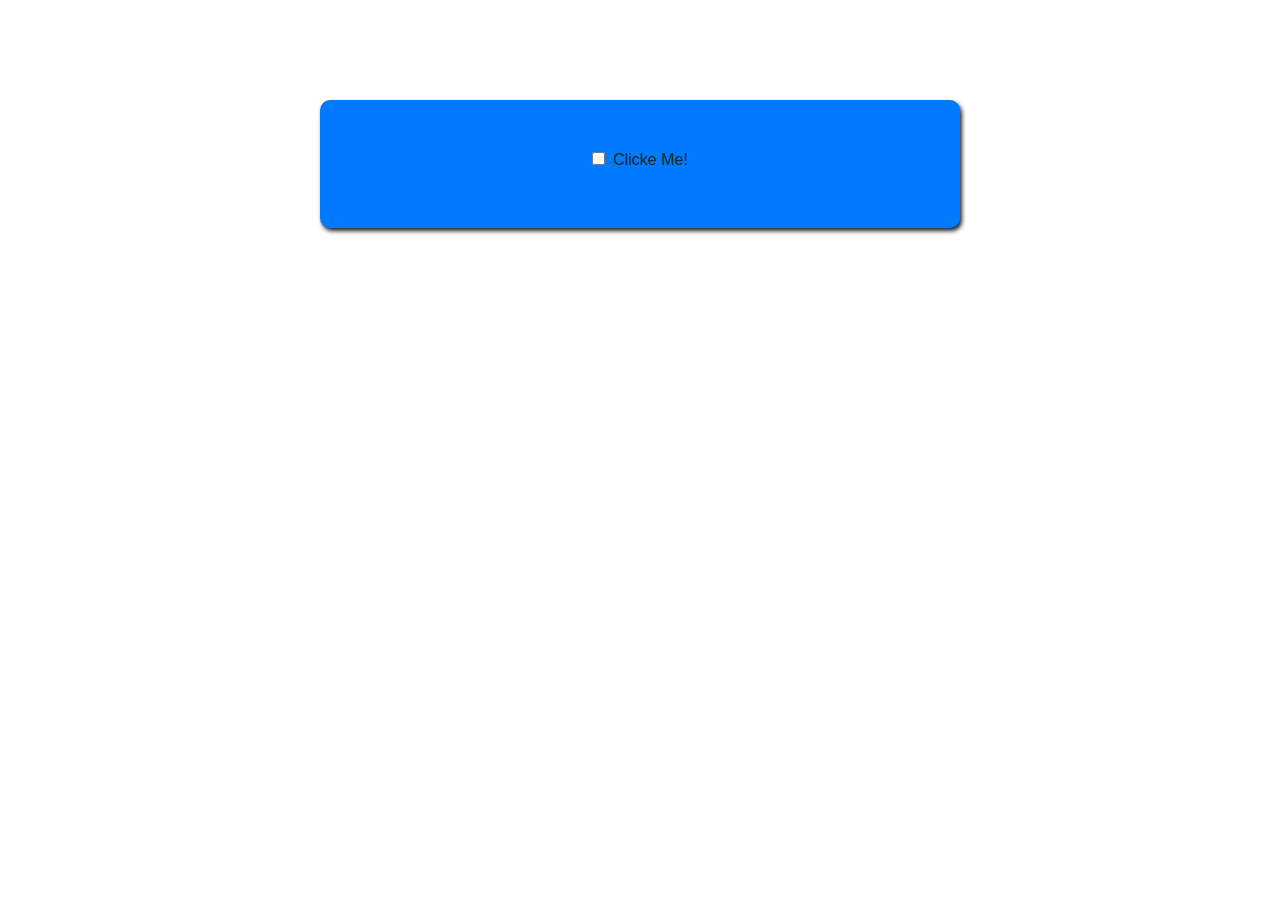
<file: checkbox strike/index.html>
<!doctype html>
<html lang="en">
  <head>
    <title>Title</title>
    <!-- Required meta tags -->
    <meta charset="utf-8">
    <meta name="viewport" content="width=device-width, initial-scale=1, shrink-to-fit=no">

    <!-- Bootstrap CSS -->
    <link rel="stylesheet" href="https://stackpath.bootstrapcdn.com/bootstrap/4.3.1/css/bootstrap.min.css" integrity="sha384-ggOyR0iXCbMQv3Xipma34MD+dH/1fQ784/j6cY/iJTQUOhcWr7x9JvoRxT2MZw1T" crossorigin="anonymous">
    <link rel="stylesheet" href="./style.css">
  </head>
  <body>
    <div id="divid">


    </div>
    



   <script src="./script.js"></script>
    
    <!-- Optional JavaScript -->
    <!-- jQuery first, then Popper.js, then Bootstrap JS -->
    <script src="https://code.jquery.com/jquery-3.3.1.slim.min.js" integrity="sha384-q8i/X+965DzO0rT7abK41JStQIAqVgRVzpbzo5smXKp4YfRvH+8abtTE1Pi6jizo" crossorigin="anonymous"></script>
    <script src="https://cdnjs.cloudflare.com/ajax/libs/popper.js/1.14.7/umd/popper.min.js" integrity="sha384-UO2eT0CpHqdSJQ6hJty5KVphtPhzWj9WO1clHTMGa3JDZwrnQq4sF86dIHNDz0W1" crossorigin="anonymous"></script>
    <script src="https://stackpath.bootstrapcdn.com/bootstrap/4.3.1/js/bootstrap.min.js" integrity="sha384-JjSmVgyd0p3pXB1rRibZUAYoIIy6OrQ6VrjIEaFf/nJGzIxFDsf4x0xIM+B07jRM" crossorigin="anonymous"></script>
  </body>
</html>
</file>
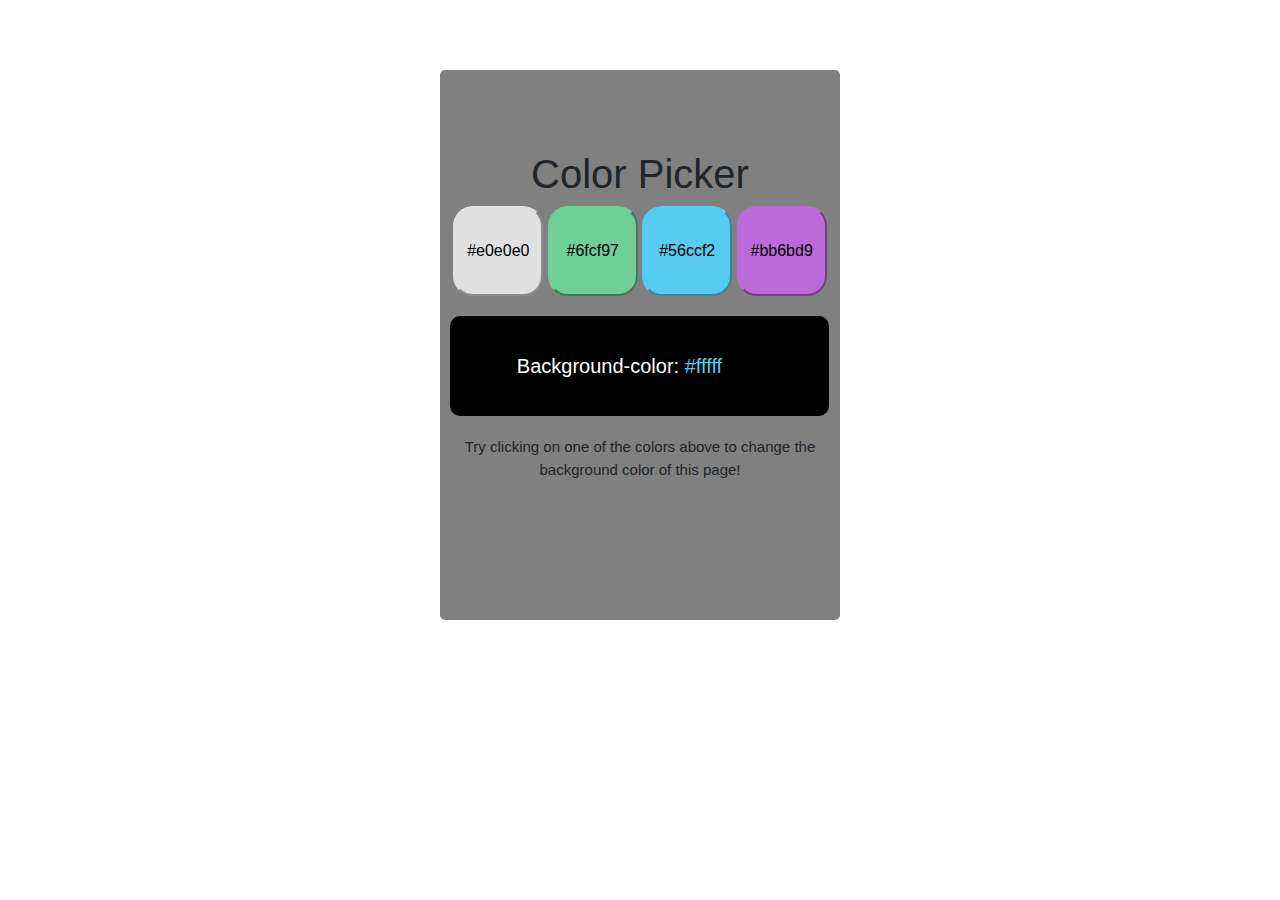
<file: color picker/index.html>
<!doctype html>
<html lang="en">
  <head>
    <title>Title</title>
    <!-- Required meta tags -->
    <meta charset="utf-8">
    <meta name="viewport" content="width=device-width, initial-scale=1, shrink-to-fit=no">

    <!-- Bootstrap CSS -->
    <link rel="stylesheet" href="https://stackpath.bootstrapcdn.com/bootstrap/4.3.1/css/bootstrap.min.css" integrity="sha384-ggOyR0iXCbMQv3Xipma34MD+dH/1fQ784/j6cY/iJTQUOhcWr7x9JvoRxT2MZw1T" crossorigin="anonymous">
    <link rel="stylesheet" href="./style.css">
  </head>
  <body>
    <div class="container-fluid">
        <div class="justify-content-center one" id="one">
            <h1>Color Picker</h1>
            <button class="b1" onclick="grey()">#e0e0e0</button>
            <button class="b2" onclick="green()">#6fcf97</button>
            <button class="b3" onclick="blue()">#56ccf2</button>
            <button class="b4" onclick="purple()">#bb6bd9</button>
            <div class="two"><p>Background-color:<span id="spnid"> #fffff</span></p></div>
            <div  class="three"><p>Try clicking on one of the colors above to change the background color of this page!</p></div>


        </div>
















    </div>











     <script src="./script.js"></script> 
    <!-- Optional JavaScript -->
    <!-- jQuery first, then Popper.js, then Bootstrap JS -->
    <script src="https://code.jquery.com/jquery-3.3.1.slim.min.js" integrity="sha384-q8i/X+965DzO0rT7abK41JStQIAqVgRVzpbzo5smXKp4YfRvH+8abtTE1Pi6jizo" crossorigin="anonymous"></script>
    <script src="https://cdnjs.cloudflare.com/ajax/libs/popper.js/1.14.7/umd/popper.min.js" integrity="sha384-UO2eT0CpHqdSJQ6hJty5KVphtPhzWj9WO1clHTMGa3JDZwrnQq4sF86dIHNDz0W1" crossorigin="anonymous"></script>
    <script src="https://stackpath.bootstrapcdn.com/bootstrap/4.3.1/js/bootstrap.min.js" integrity="sha384-JjSmVgyd0p3pXB1rRibZUAYoIIy6OrQ6VrjIEaFf/nJGzIxFDsf4x0xIM+B07jRM" crossorigin="anonymous"></script>
  </body>
</html>
</file>
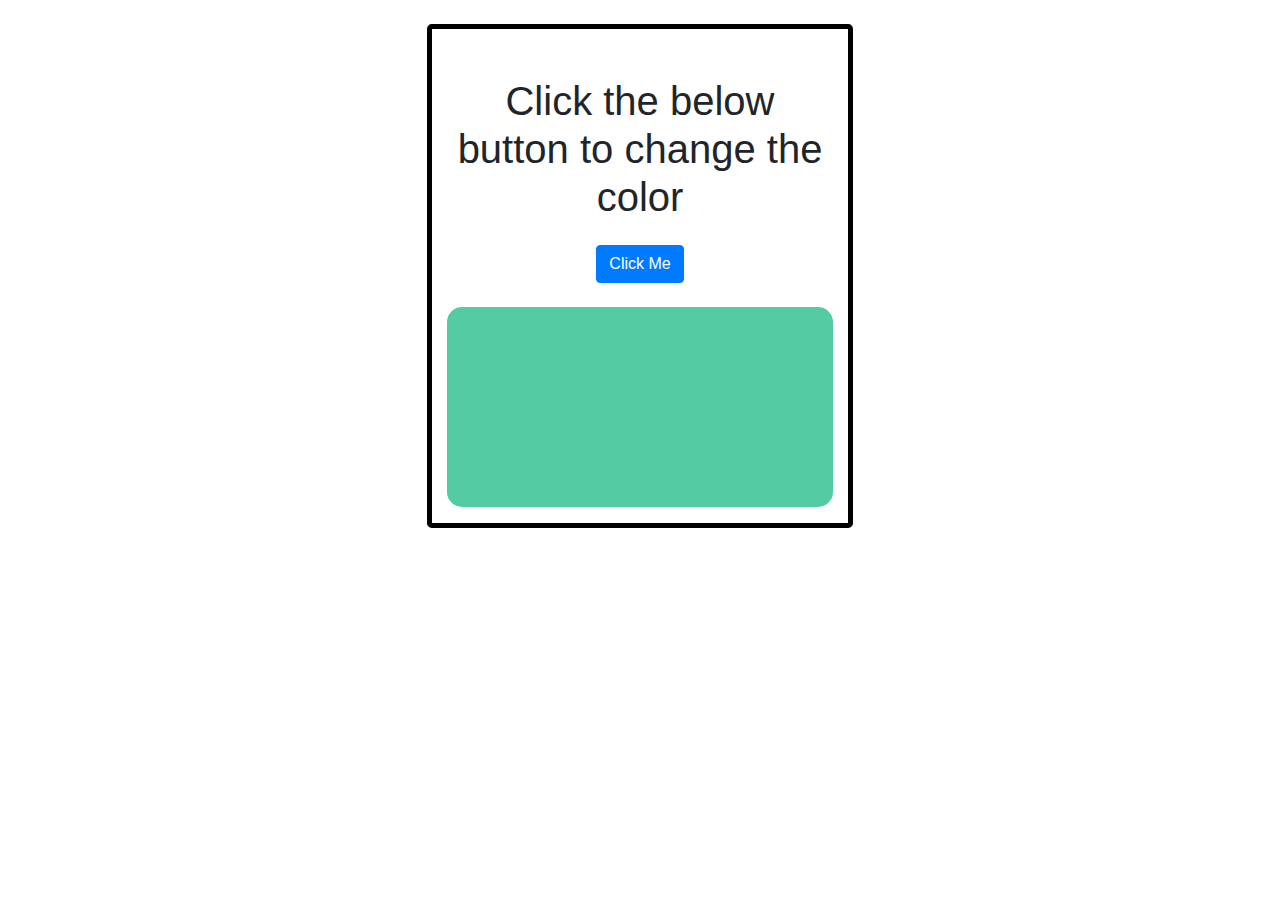
<file: random/index.html>
<!doctype html>
<html lang="en">
  <head>
    <title>Title</title>
    <!-- Required meta tags -->
    <meta charset="utf-8">
    <meta name="viewport" content="width=device-width, initial-scale=1, shrink-to-fit=no">

    <!-- Bootstrap CSS -->
    <link rel="stylesheet" href="https://stackpath.bootstrapcdn.com/bootstrap/4.3.1/css/bootstrap.min.css" integrity="sha384-ggOyR0iXCbMQv3Xipma34MD+dH/1fQ784/j6cY/iJTQUOhcWr7x9JvoRxT2MZw1T" crossorigin="anonymous">
  </head>
  <body>
    <div class="container-fluid text-center col-4  rounded-lg mt-4 mb-5 " id="fdiv">
                <div id="divid" class="mt-5 pb-3">
                    <h1 class="">Click the below button to change the color</h1>
                    <button id="btnid" class="mt-3 bg-primary btn text-white border border-primary"  onclick="touch()">Click Me</button>
                </div>
                <div id="colorid" class="mt-2 mb-3">

                </div>


    </div>
    








    <script src="./script.js"></script>
    <!-- Optional JavaScript -->
    <!-- jQuery first, then Popper.js, then Bootstrap JS -->
    <script src="https://code.jquery.com/jquery-3.3.1.slim.min.js" integrity="sha384-q8i/X+965DzO0rT7abK41JStQIAqVgRVzpbzo5smXKp4YfRvH+8abtTE1Pi6jizo" crossorigin="anonymous"></script>
    <script src="https://cdnjs.cloudflare.com/ajax/libs/popper.js/1.14.7/umd/popper.min.js" integrity="sha384-UO2eT0CpHqdSJQ6hJty5KVphtPhzWj9WO1clHTMGa3JDZwrnQq4sF86dIHNDz0W1" crossorigin="anonymous"></script>
    <script src="https://stackpath.bootstrapcdn.com/bootstrap/4.3.1/js/bootstrap.min.js" integrity="sha384-JjSmVgyd0p3pXB1rRibZUAYoIIy6OrQ6VrjIEaFf/nJGzIxFDsf4x0xIM+B07jRM" crossorigin="anonymous"></script>
  </body>
</html>
</file>
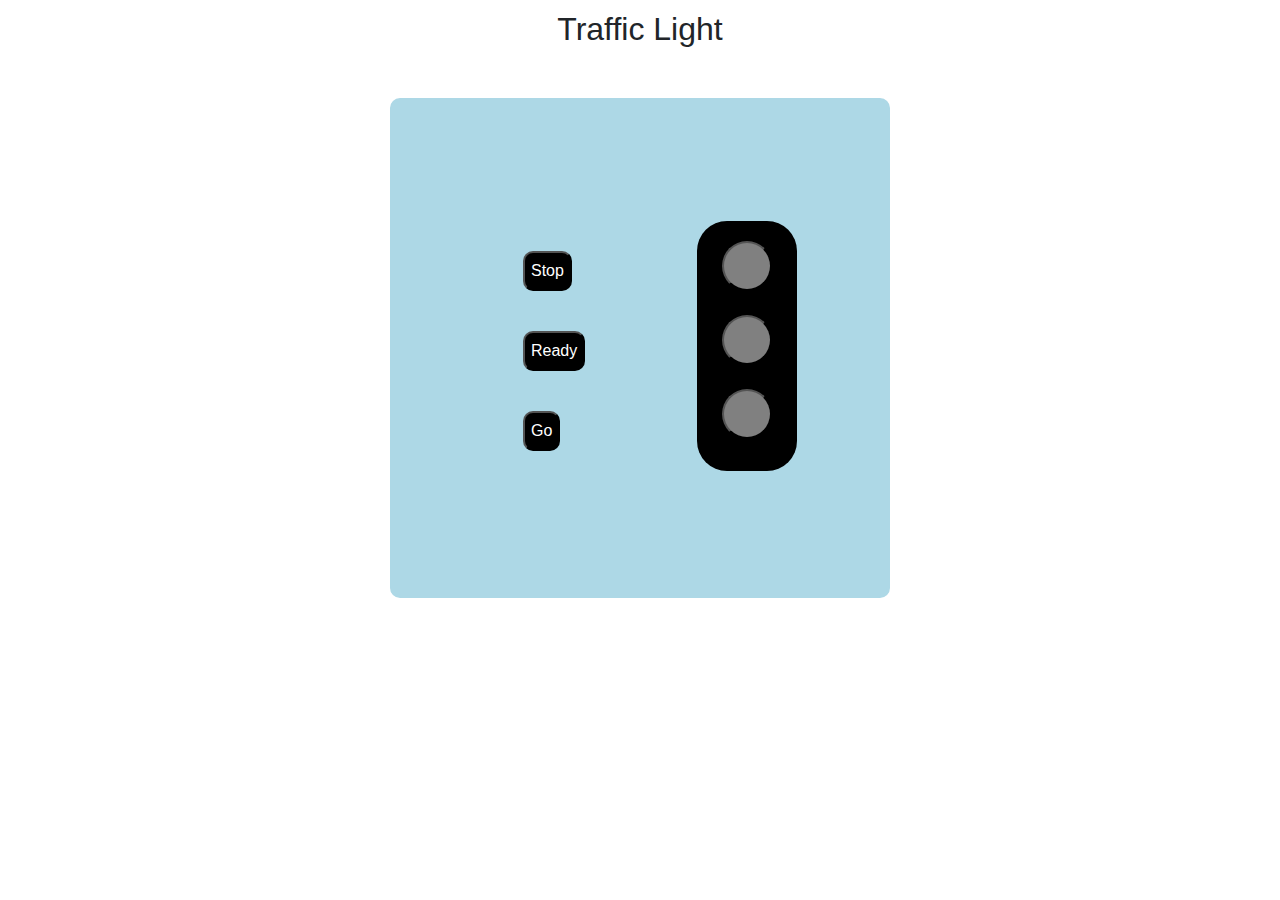
<file: traffic light/index.html>
<!doctype html>
<html lang="en">
  <head>
    <title>Title</title>
    <!-- Required meta tags -->
    <meta charset="utf-8">
    <meta name="viewport" content="width=device-width, initial-scale=1, shrink-to-fit=no">

    <!-- Bootstrap CSS -->
    <link rel="stylesheet" href="https://stackpath.bootstrapcdn.com/bootstrap/4.3.1/css/bootstrap.min.css" integrity="sha384-ggOyR0iXCbMQv3Xipma34MD+dH/1fQ784/j6cY/iJTQUOhcWr7x9JvoRxT2MZw1T" crossorigin="anonymous">
    <link rel="stylesheet" href="./style.css">
  </head>
  <body>
    <div class="tf"><h2>Traffic Light</h2></div>
    <div class="container-fluid one d-flex">
   
        <div class="col-lg-1 one_two">
            
            <button  onclick="red()" id="stop">Stop</button>
            <button  onclick="yellow()" id="ready">Ready</button>
            <button  onclick="green()" id="go">Go</button>


        </div>
        <div class="two">
            <button class="b1" id="b1"></button>
            <button class="b2" id="b2"></button>
            <button class="b3" id="b3"></button>


        </div>

















    </div>




















    
     <script src="./script.js"></script> 
    <!-- Optional JavaScript -->
    <!-- jQuery first, then Popper.js, then Bootstrap JS -->
    <script src="https://code.jquery.com/jquery-3.3.1.slim.min.js" integrity="sha384-q8i/X+965DzO0rT7abK41JStQIAqVgRVzpbzo5smXKp4YfRvH+8abtTE1Pi6jizo" crossorigin="anonymous"></script>
    <script src="https://cdnjs.cloudflare.com/ajax/libs/popper.js/1.14.7/umd/popper.min.js" integrity="sha384-UO2eT0CpHqdSJQ6hJty5KVphtPhzWj9WO1clHTMGa3JDZwrnQq4sF86dIHNDz0W1" crossorigin="anonymous"></script>
    <script src="https://stackpath.bootstrapcdn.com/bootstrap/4.3.1/js/bootstrap.min.js" integrity="sha384-JjSmVgyd0p3pXB1rRibZUAYoIIy6OrQ6VrjIEaFf/nJGzIxFDsf4x0xIM+B07jRM" crossorigin="anonymous"></script>
  </body>
</html>
</file>
<file: checkbox strike/style.css>
.strike-through{
    text-decoration: line-through;
}
</file>
<file: color picker/style.css>
.one{
    text-align: center;
    background-color: grey;
    width: 400px;
    margin: auto;
    height: 550px;
    border: solid 0px;
    margin-top: 70px;
    border-radius: 5px;
}
.one h1{
    padding-top: 80px;
}
.one button{
    height: 90px;
    width: 90px;
    border-radius: 20px;
    
}
.one p{
    font-size: 20px;
}
.two{
    width: 379px;
    background-color: black;
    /* border: solid black; */
    height: 100px;
    margin-top: 20px;
    margin-left: 10px;
    border-radius: 10px;
    color: white;
    padding-top: 35px;
    padding-right:40px;
}
.three p{
    font-size: 15px;
    margin-top: 20px;
}
.b1{
    background-color: #e0e0e0;
    border-color: #e0e0e0;
}
.b2{
    background-color: #6fcf97;
    border-color: #6fcf97;
}
.b3{
    background-color: #56ccf2;
    border-color: #56ccf2;
}
.b4{
    background-color: #bb6bd9;
    border-color: #bb6bd9;
}
#spnid{
    color: #56ccf2;
}
</file>
<file: traffic light/style.css>
.one{
    background-color: lightblue;
    width: 500px;
    height: 500px;
    text-align: center;
    margin-top: 50px;
    border: solid lightblue;
    border-radius: 10px;
}
.two{
    background-color: black;
    width: 100px;
    height: 250px;
    margin: 120px 50px 100px 250px;
    border-radius: 30px;
}
.two button{
    height: 50px;
    width: 50px;
    margin-top: 20px;
    border-radius: 50px;
    background-color: grey;
}
.one_two{
    margin-top: 110px;
    width:50px;
    
}
.one_two button{
    margin-left: 100px;
    margin-top: 40px;
    border-radius: 10px;
    height: 40px;
    background-color: black;
    color: white;
}
.tf{
    text-align: center;
    margin: auto;
    padding-top: 10px;

}
</file>
